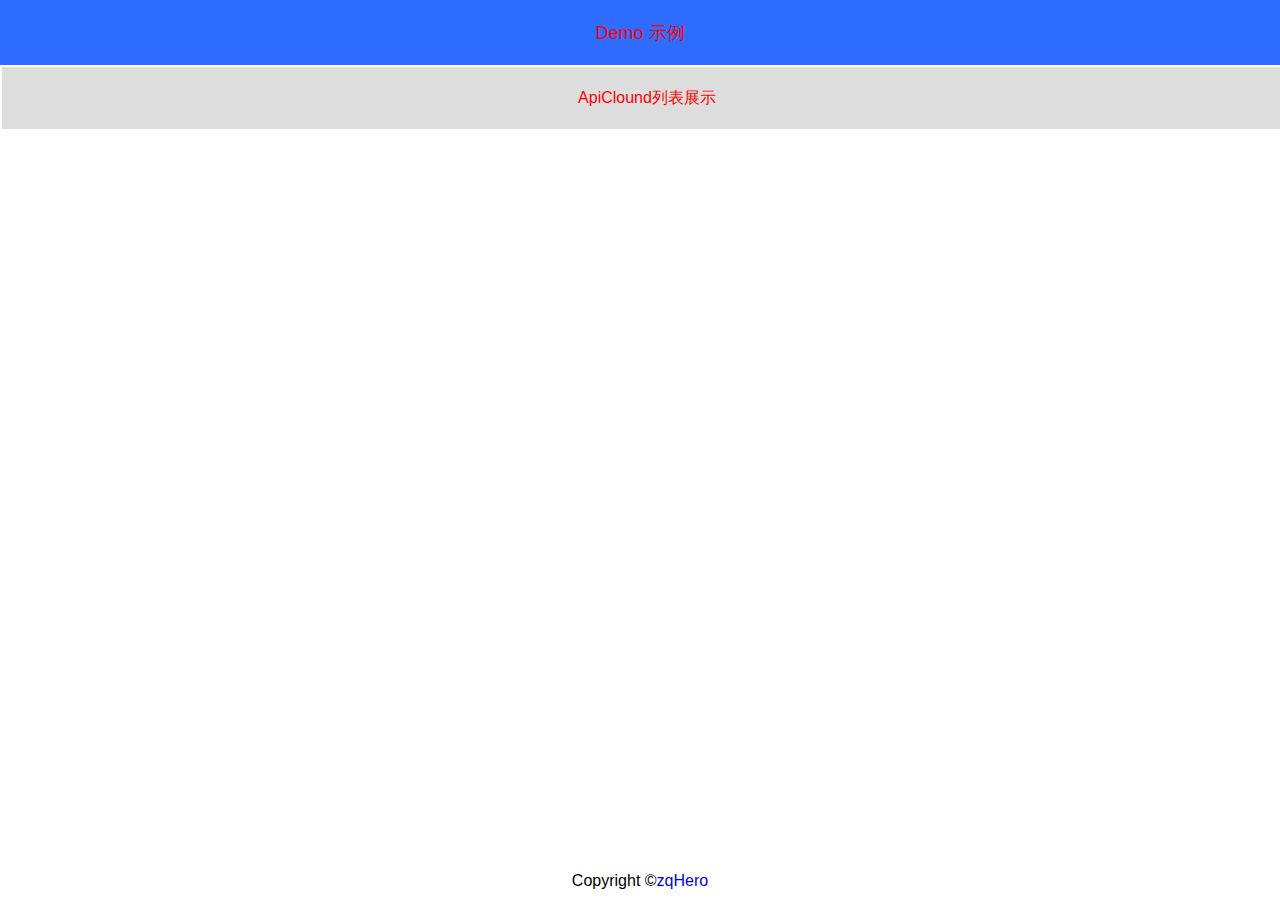
<file: html/main.html>
<!DOCTYPE HTML>
<html>

<head>
    <meta charset="utf-8">
<!--    <meta name="viewport"-->
<!--          content="maximum-scale=1.0, minimum-scale=1.0, user-scalable=0, initial-scale=1.0, width=device-width"/>-->
<!--    <meta name="format-detection" content="telephone=no, email=no, date=no, address=no">-->

<!--    <meta name="viewport" content="width=device-width, initial-scale=1.0, minimum-scale=0.5,-->
<!--    maximum-scale=2.0, user-scalable=yes" />-->

    <meta name="viewport" content="width=device-width, initial-scale=1.0, minimum-scale=1.0, maximum-scale=1.0, user-scalable=no" />

    <title>首页</title>
    <link rel="stylesheet" type="text/css" href="../css/api.css"/>
    <link rel="stylesheet" type="text/css" href="../css/zq.css"/>
    <style>
        .list li {
            height: 52px;
            width: 100%;
            padding: 5px;
            word-wrap: break-word;
            background: #DDDDDD;
            align-items: center;
            justify-content: center;
            display: flex;
            color: #ff0000;
            margin: 2px;
        }
    </style>

</head>

<body>

    <header>Demo 示例</header>

    <ul class="list">
        <li onclick="toListWin()">ApiClound列表展示</li>
    </ul>

    <footer><div>Copyright &copy;<a id="year" href="https://blog.csdn.net/u013233097/column/info/40831">zqHero</a><div></div></footer>
</body>
<script type="text/javascript" src="../script/api.js"></script>
<script type="text/javascript">
    apiready = function () {
        $api.fixStatusBar($api.dom('header'));
        $api.fixTabBar($api.dom('footer'));
    };

    /**
     *打开 列表界面
     */
    toListWin = function () {
        api.openWin({
            name:"listWin",
            url:"./listDemo/listWin.html"
        });
    }
</script>

</html>
</file>
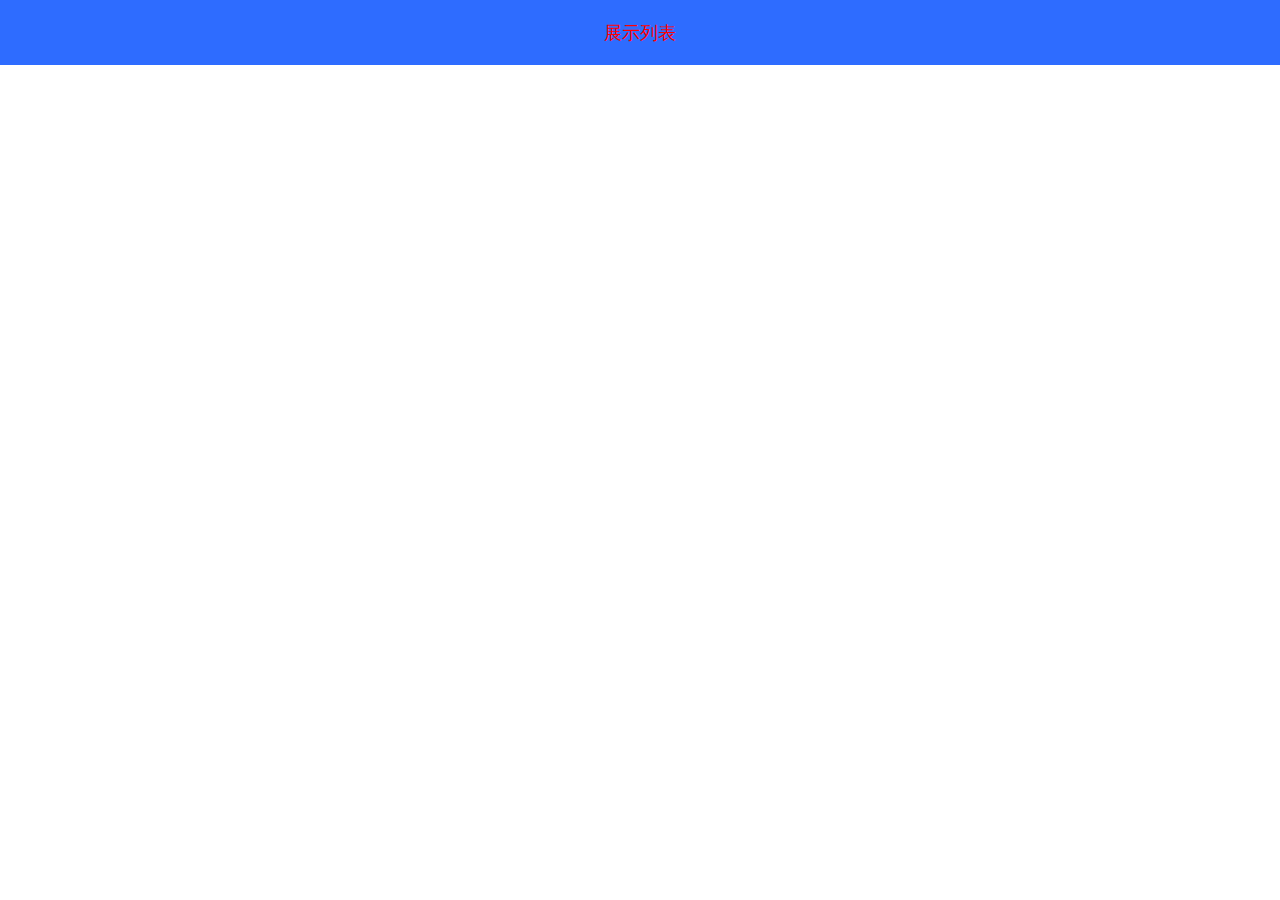
<file: html/listDemo/listWin.html>
<!--
    create_by: zhaoq_Hero
    Date:   
    csdn:https://blog.csdn.net/u013233097
    github:https://github.com/zqHero
-->
<!DOCTYPE html>
<html lang="en">
<head>
    <meta charset="utf-8">
    <meta name="viewport"
          content="width=device-width, initial-scale=1.0, minimum-scale=1.0, maximum-scale=1.0, user-scalable=no"/>

    <title>列表展示</title>
    <link rel="stylesheet" type="text/css" href="../../css/api.css"/>
    <link rel="stylesheet" type="text/css" href="../../css/zq.css"/>

</head>
<body>

<header>展示列表</header>

</body>
<script type="text/javascript" src="../../script/api.js"></script>

<script type="text/javascript">
    apiready = function () {
        $api.fixStatusBar($api.dom('header'));
        $api.fixTabBar($api.dom('footer'));

        // 打开一个  Frame
        api.openFrame({
            name:"listFrame",
            url:"./listFrame.html",
            rect:{
                y:$api.offset($api.dom("header")).h,
            }
        });
    };
</script>

</html>
</file>
<file: css/api.css>
html{
	font-family: sans-serif;
}
html,body,header,section,footer,div,ul,ol,li,img,a,span,em,del,legend,center,strong,var,fieldset,form,label,dl,dt,dd,cite,input,hr,time,mark,code,figcaption,figure,textarea,h1,h2,h3,h4,h5,h6,p{
	margin:0;
	border:0;
	padding:0;
	font-style:normal;
}
html,body {
	-webkit-touch-callout:none;
	-webkit-text-size-adjust:none;
	-webkit-tap-highlight-color:rgba(0, 0, 0, 0);
	-webkit-user-select:none;
	background-color: #fff;
}
nav,article,aside,details,main,header,footer,section,fieldset,figcaption,figure{
	display: block;
}
img,a,button,em,del,strong,var,label,cite,small,time,mark,code,textarea{
	display:inline-block;
}
header,section,footer {
	position:relative;
}
ol,ul{
	list-style:none;
}
input,button,textarea {
	border:0;
	margin:0;
	padding:0;
	font-size:1em;
	line-height:1em;
	/*-webkit-appearance:none;*/
	background-color:rgba(0, 0, 0, 0);
}
span{
	display:inline-block;
}
a:active, a:hover {
  outline: 0;
}
a, a:visited{
	text-decoration:none;
}

label, .wordWrap{
    word-wrap: break-word;
    word-break: break-all;
}
table {
  border-collapse: collapse;
  border-spacing: 0;
}
td,th {
  padding: 0;
}
.clearfix:after{
	content: ' ';
	display: block;
	clear: both;
	visibility:hidden;
	line-height: 0;
	height:0;
}
.loading_more{
	display: block;
	height: 1.5em;
	width: 100%;
}
.loading_more:before {
	display: inline-block; vertical-align: text-bottom;
	content: ' '; height: 16px; width: 16px; margin-right: 6px;
	background: url(../image/loading_more.gif) no-repeat center;
	-webkit-background-size: contain;
	background-size: contain;
} 
.loading_more:after {
	content: '加载更多';	
}
</file>
<file: css/zq.css>
/**
 * create_by: zhaoq_Hero
 * Date: 
 * csdn:https://blog.csdn.net/u013233097
 * github:https://github.com/zqHero
 */

body{
    width: 100%;
    height: 100%;
    padding: 0;
    background: #ffffff;
}

header{
    height: 65px;
    background: #2e6cff;
    display: flex;
    align-items: center;
    justify-content: center;
    font-size: 18px;
    color: #ff0000;
}


footer{
    position: absolute;
    bottom: 10px;
    width: 100%;
}

footer div{
    align-items: center;
    justify-content: center;
    display: flex;
}
</file>
